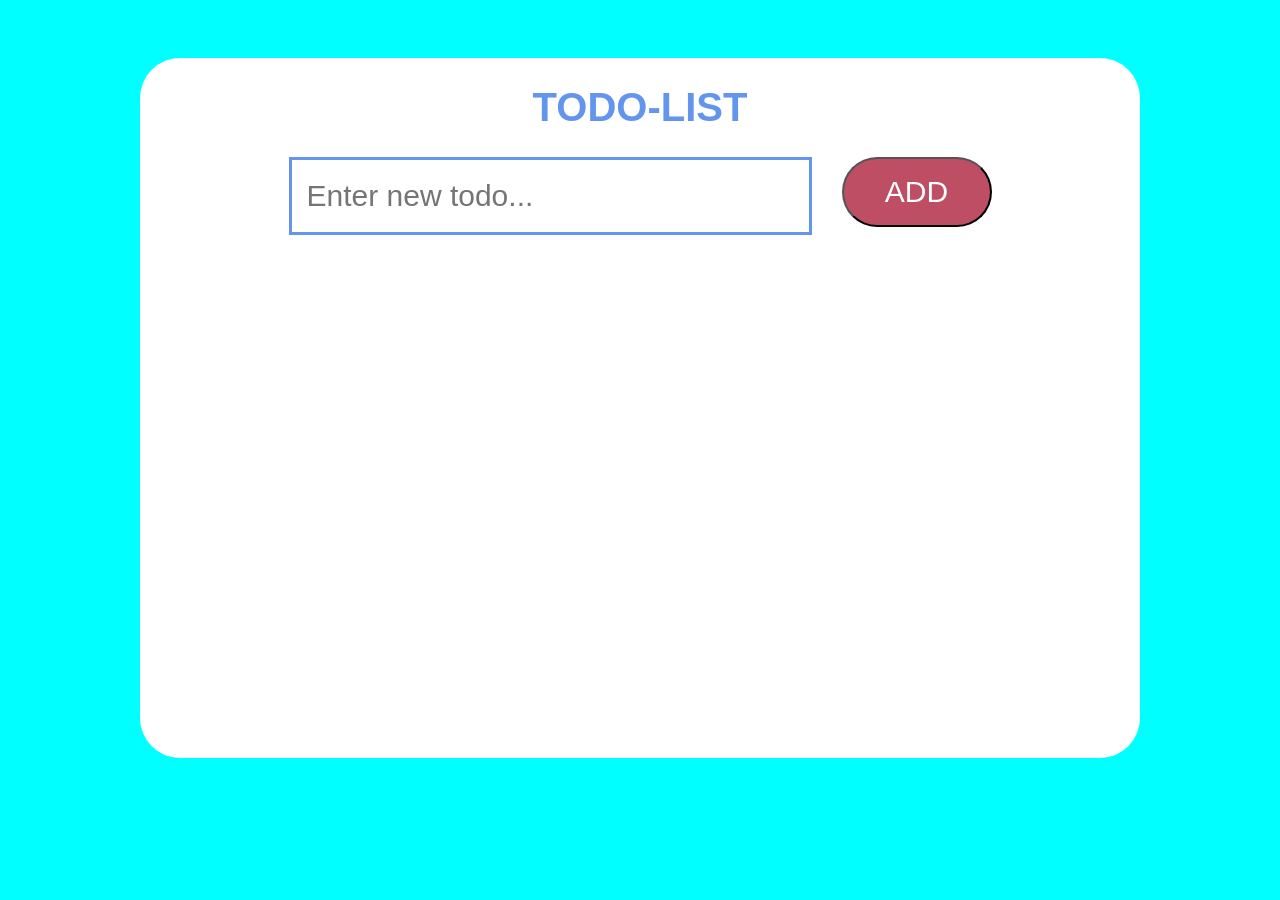
<file: index.html>
<!DOCTYPE html>
<html lang="en">
  <head>
    <meta charset="UTF-8" />
    <meta name="viewport" content="width=device-width, initial-scale=1.0" />
    <link rel="stylesheet" href="./style.css" />
    <title>HomeWorks</title>
  </head>
  <body id="body">
    <script src="./main.js"></script>
  </body>
</html>
</file>
<file: style.css>
#btn {
  width: 210px;
  height: 60px;
  border-radius: 50px;
  position: absolute;
  left: 616px;
  top: 587px;
  a {
    text-decoration: none;
  }
}
#btn:hover {
  background-color: red;
  color: #fff;
  border: none;
}

#btn a:hover {
  color: #fff;
}
</file>
